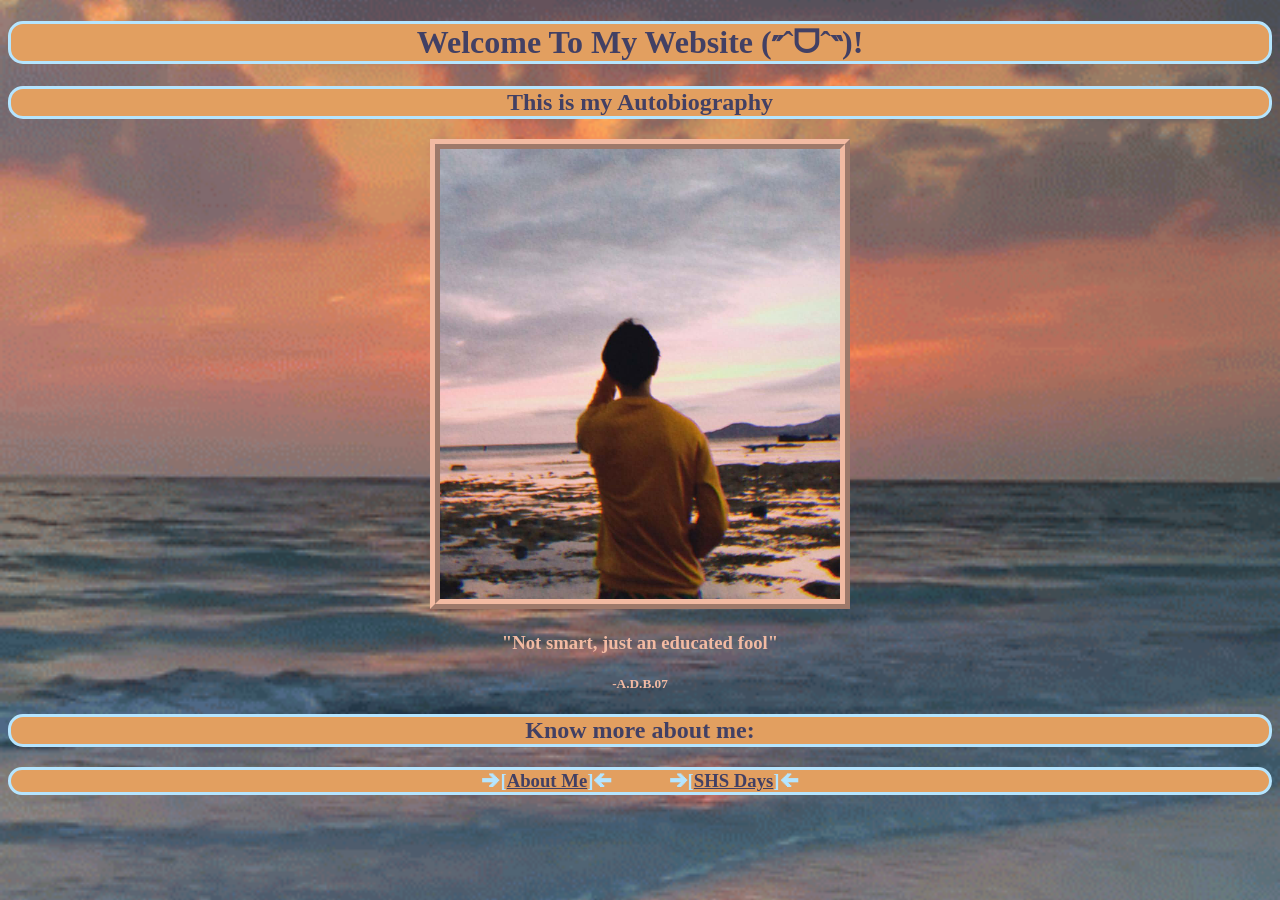
<file: index.html>
<!DOCTYPE html>
<html lang="en">
<head>
    <meta charset="UTF-8">
    <meta name="viewport" content="width=device-width, initial-scale=1.0">
    <title>ADB"s Autobiography</title>
    <link rel="stylesheet" type="text/css" href="stylesheet.css">
    <link rel="icon" type="image/jpg" href="imgs/Meisho.jpg">
</head>
    <h1 class="idxHdr">Welcome To My Website (˶ˆᗜˆ˵)!</h1>
    <h2 class="idxHdr">This is my Autobiography</h2>
    <p class="center">
        <img src="imgs/Balacy1.jpg" alt="Photo of Abraham Dave Balacy" width="400" height="450" id="idxImg">
    </p>
<body id="idxbody">
    <h3 class="sunset">"Not smart, just an educated fool"</h3>
    <h5 class="sunset">-A.D.B.07</h5>
    <h2 class="idxHdr">Know more about me:</h2>
    <h3 id="idxbttn">
        🡪[<a href="about.html" class="idxcol">About Me</a>]🡨   🡪[<a href="SHS Days.html" class="idxcol">SHS Days</a>]🡨
    </h3>
</body>
</html>
</file>
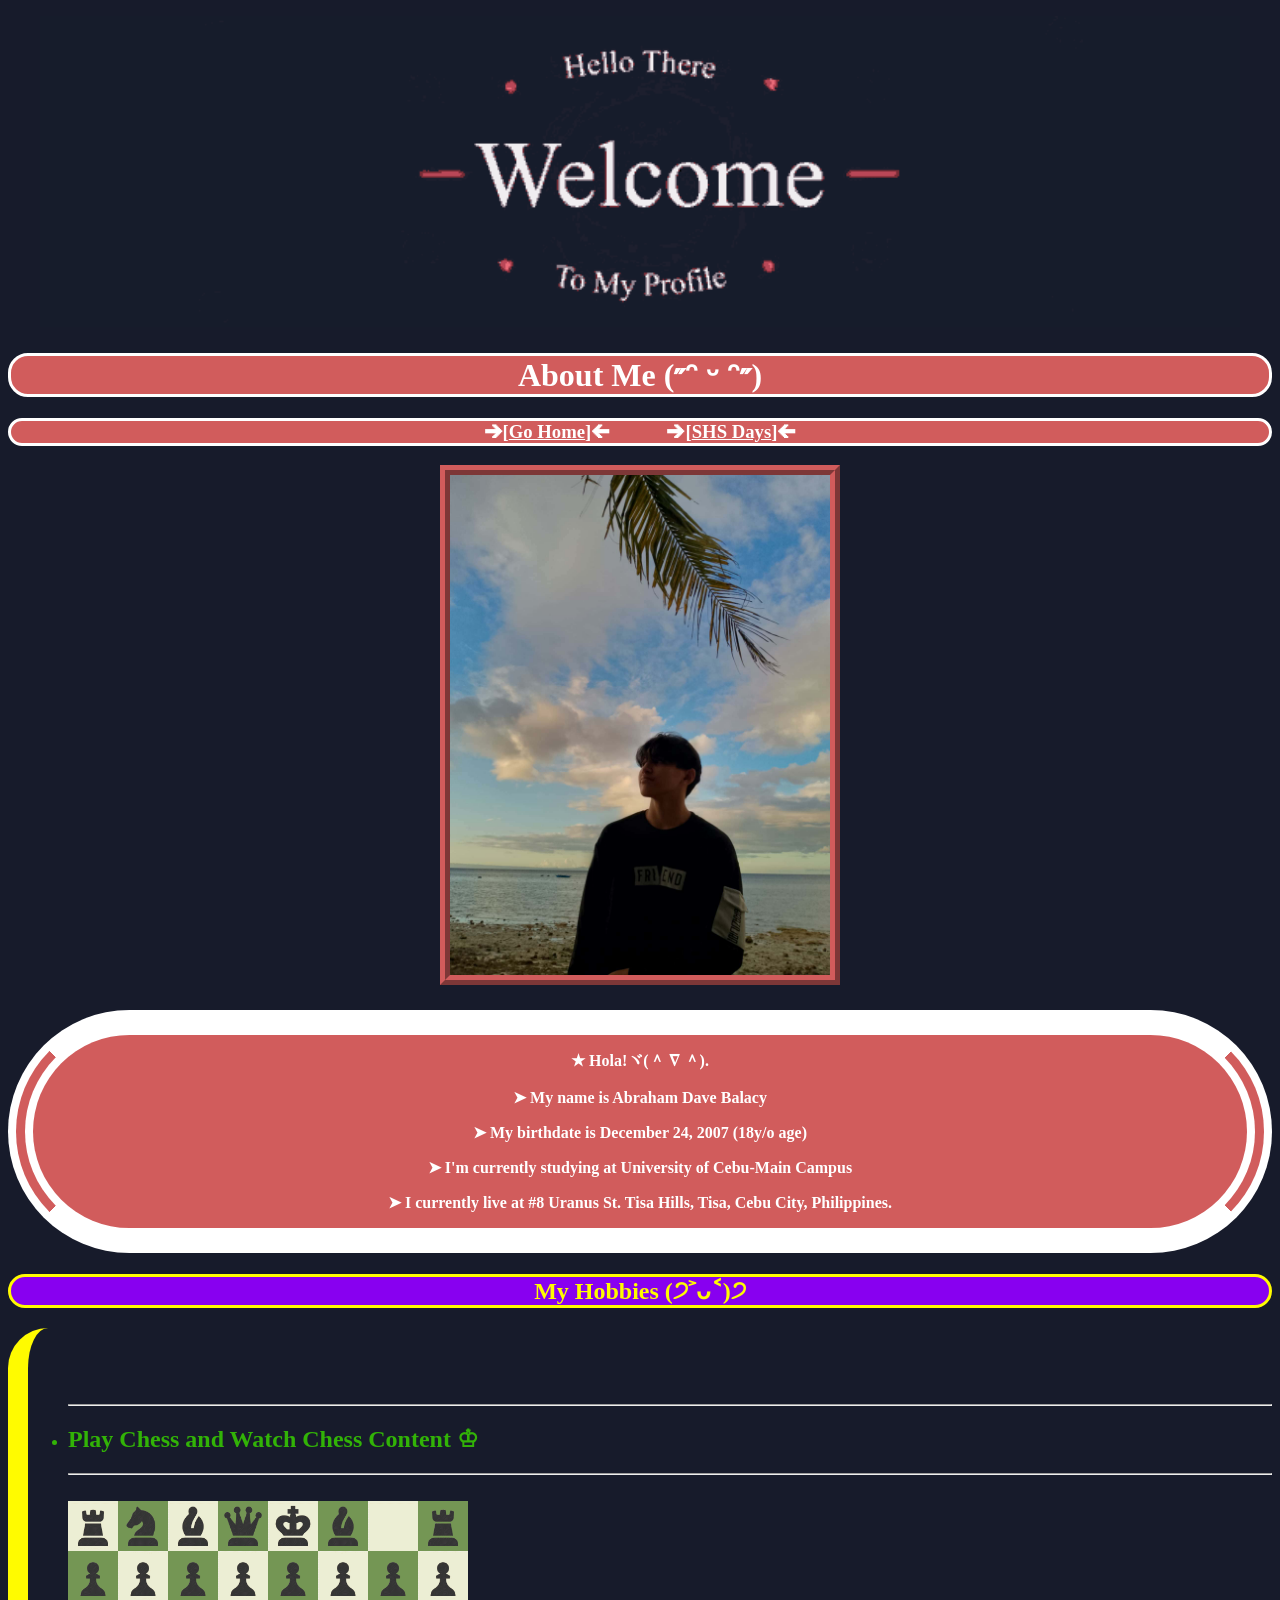
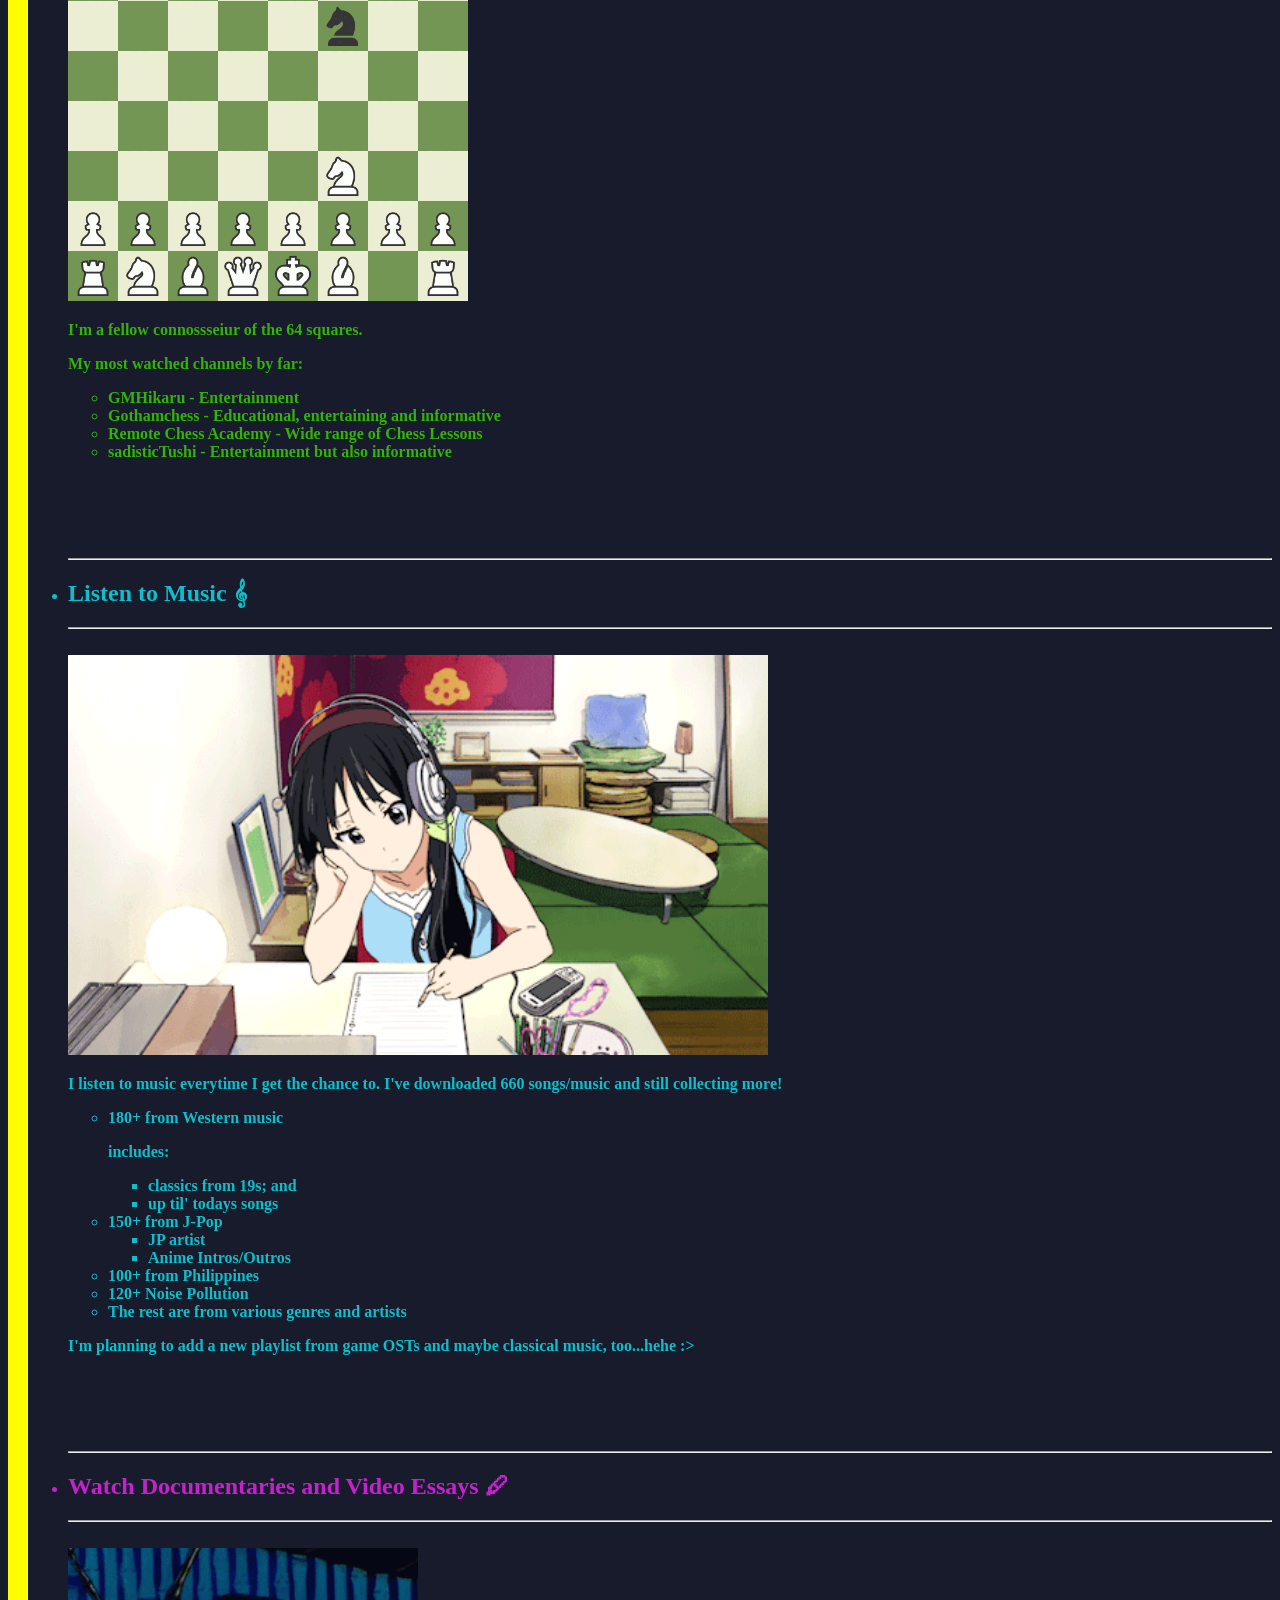
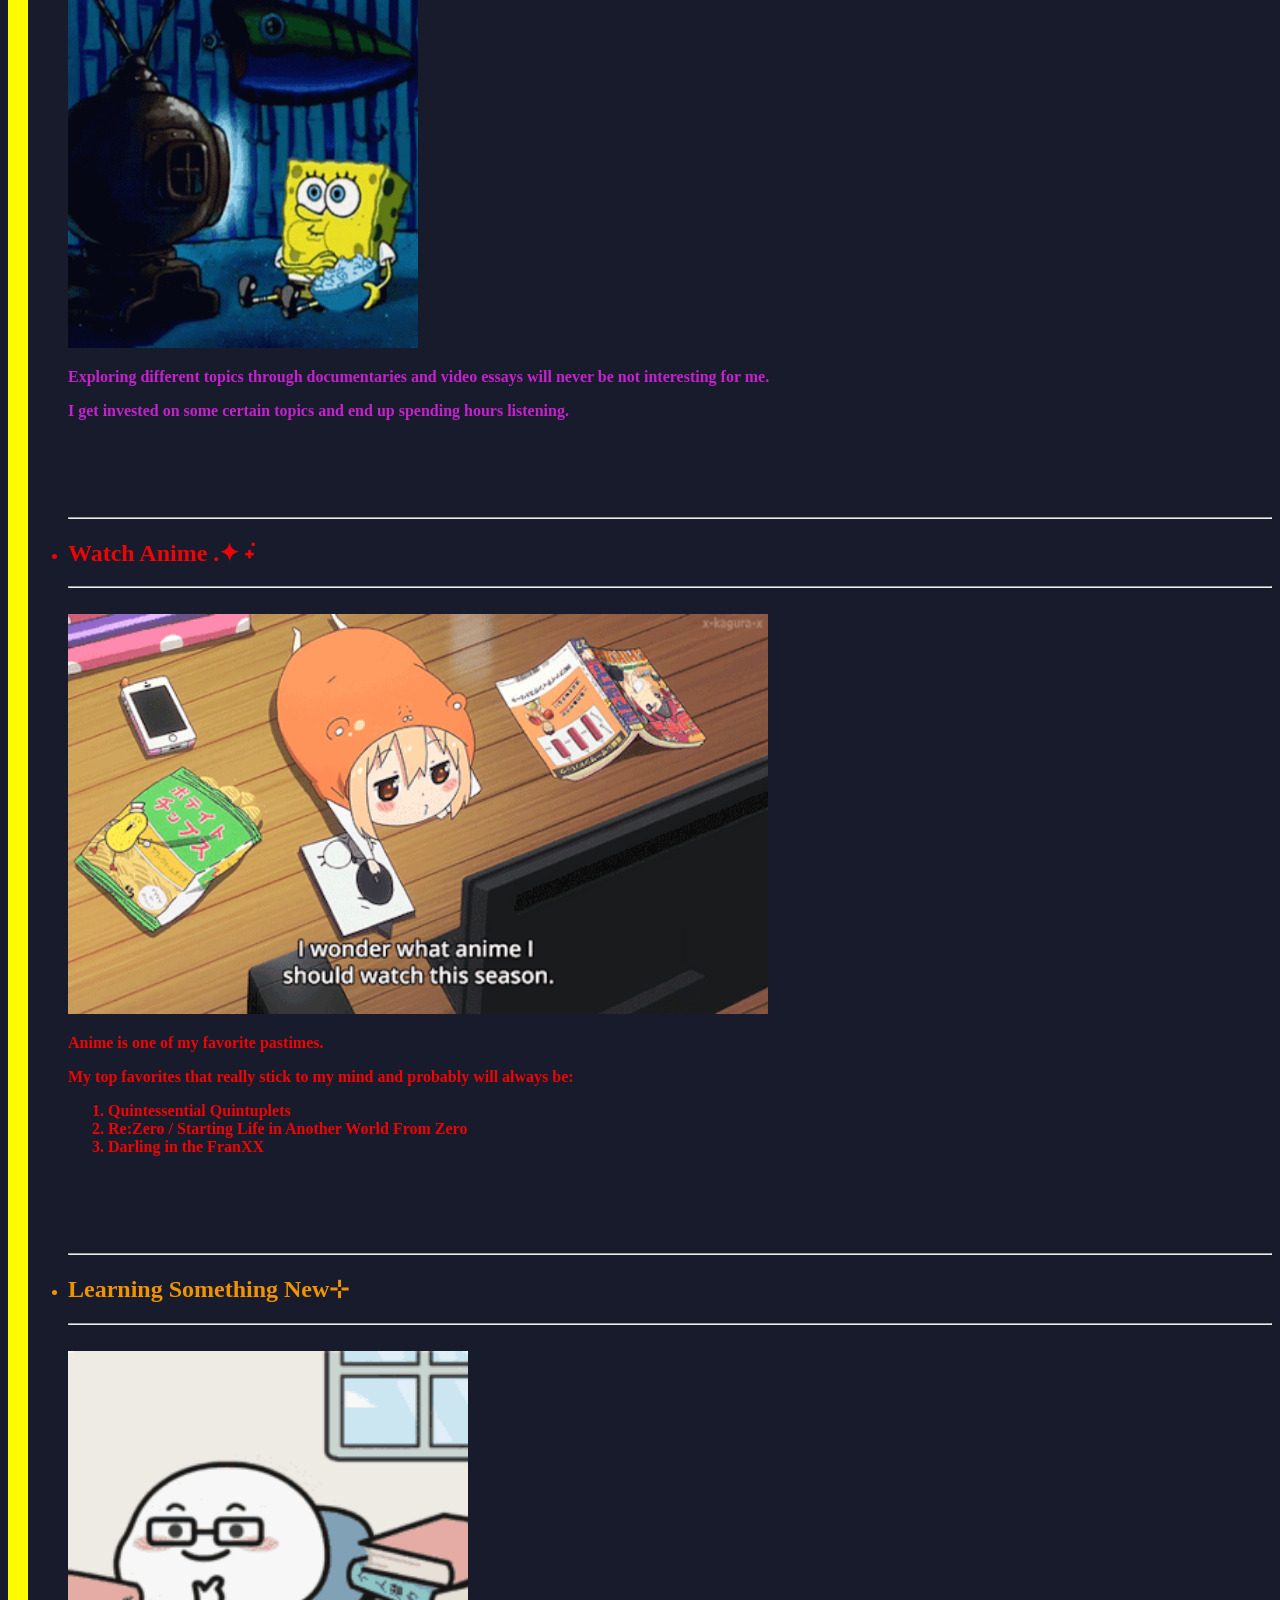
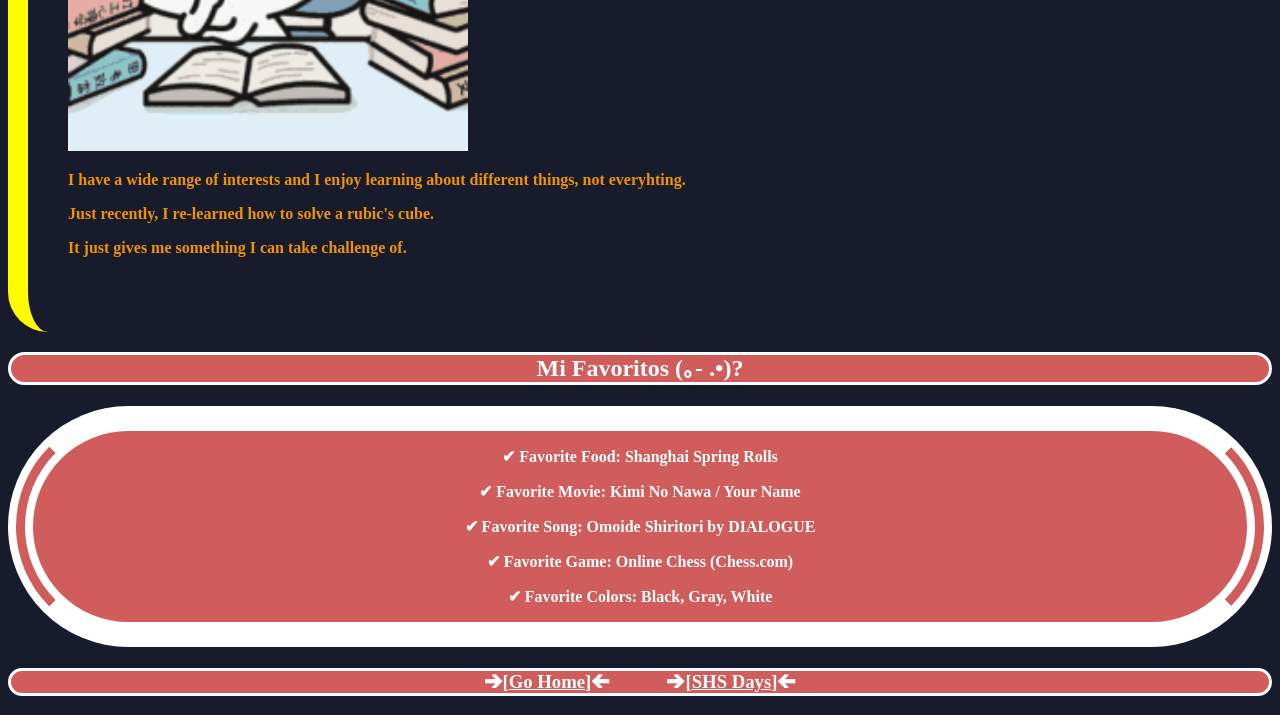
<file: about.html>
<!DOCTYPE html>
<html lang="en">
<head>
    <meta charset="UTF-8">
    <meta name="viewport" content="width=device-width, initial-scale=1.0">
    <title>About Abraham Dave Balacy</title>
    <link rel="stylesheet" type="text/css" href="stylesheet.css">
    <link rel="icon" type="image/jpg" href="imgs/Mambo.jpg">
</head>
    <body id="Abtbody">
        <p class="center">
            <img src="imgs/welcome.gif" alt="Welcome" width="1200">
        </p>
        <h1 class="AbtHdr">About Me (˶ᵔ ᵕ ᵔ˶)</h1>
        <h3 class="Abtbttn">
            🡪[<a href="index.html" class="Abtcol">Go Home</a>]🡨   🡪[<a href="SHS Days.html" class="Abtcol">SHS Days</a>]🡨
        </h3>
            <p class="center">
                <img src="imgs/Balacy2.jfif" alt="Photo of Abraham Dave Balacy" width="380" height="500" id="AbtImg">
            </p>
        <h4 id="AbtInt">
            <p>★ Hola!ヾ(＾ ∇ ＾).</p>
            <p>➤ My name is Abraham Dave Balacy</p>
            <p>➤ My birthdate is December 24, 2007 (18y/o age)</p>
            <p>➤ I'm currently studying at University of Cebu-Main Campus</p>
            <p>➤ I currently live at #8 Uranus St. Tisa Hills, Tisa, Cebu City, Philippines.</p>
        </h4>
        <h2 id="AbtHobs">My Hobbies (੭˃ᴗ˂)੭</h2>
    <ul id="AbtUL1">
                <br><br><br>
        <h4 id="green">
                <hr>
        <li><h2>Play Chess and Watch Chess Content ♔</h2></li>
                <hr><br>
            <img src="imgs/Chess.gif" alt="A series of chess moves" width="400" height="400">
            <p>I'm a fellow connossseiur of the 64 squares.</p>
            <p>My most watched channels by far:</p>
        <ul>
            <li>GMHikaru - Entertainment</li>
            <li>Gothamchess - Educational, entertaining and informative</li>
            <li>Remote Chess Academy - Wide range of Chess Lessons</li>
            <li>sadisticTushi - Entertainment but also informative</li>
        </ul>
        </h4>
                <br><br><br>
        <h4 id="blue">
                <hr>
        <li><h2>Listen to Music 𝄞</h2></li>
                <hr><br>
             <img src="imgs/Music.gif" alt="Listening to mucic" width="700" height="400">
            <p>I listen to music everytime I get the chance to. I've downloaded 660 songs/music and still collecting more!</p>
        <ul>
            <li>180+ from Western music</li>
            <p>includes:</p>
            <ul>
                <li>classics from 19s; and</li>
                <li>up til' todays songs</li>
            </ul>
            <li>150+ from J-Pop</li>
            <ul>
                <li>JP artist</li>
                <li>Anime Intros/Outros</li>
            </ul>
            <li>100+ from Philippines</li>
            <li>120+ Noise Pollution</li>
            <li>The rest are from various genres and artists</li>
        </ul>
            <p>I'm planning to add a new playlist from game OSTs and maybe classical music, too...hehe :></p>
        </h4>
                <br><br><br>
        <h4 id="purple">
                <hr>
        <li><h2>Watch Documentaries and Video Essays 🖊</h2></li>
                <hr><br>
            <img src="imgs/Watching.gif" alt="Watching Docu/Video essays" width="350" height="400">
            <p>Exploring different topics through documentaries and video essays will never be not interesting for me.</p>
            <p>I get invested on some certain topics and end up spending hours listening.</p>
        </h4>
                <br><br><br>
        <h4 id="red">
                <hr>
        <li><h2>Watch Anime .✦ ݁˖</h2></li>
                <hr><br>
            <img src="imgs/Anime.gif" alt="Wacthing anime" width="700" height="400">
            <p>Anime is one of my favorite pastimes.</p>
            <p>My top favorites that really stick to my mind and probably will always be:</p>
        <ol>
            <li>Quintessential Quintuplets</li>
            <li>Re:Zero / Starting Life in Another World From Zero</li>
            <li>Darling in the FranXX</li>
        </ol>
        </h4>
                <br><br><br>
        <h4 id="orange">
                <hr>
        <li><h2>Learning Something New⊹</h2></li>
                <hr><br>
            <img src="imgs/Learning.gif" alt="Learning" width="400" height="400">
            <p>I have a wide range of interests and I enjoy learning about different things, not everyhting.</p>
            <p>Just recently, I re-learned how to solve a rubic's cube.</p>
            <p>It just gives me something I can take challenge of.</p>
        </h4>
                <br><br><br>
    </ul>
    <h2 class="AbtHdr">Mi Favoritos (｡- .•)?</h2>
    <h4 id="AbtInt">
        <p>✔ Favorite Food: Shanghai Spring Rolls</p>
        <p>✔ Favorite Movie: Kimi No Nawa / Your Name</p>
        <p>✔ Favorite Song: Omoide Shiritori by DIALOGUE</p>
        <p>✔ Favorite Game: Online Chess (Chess.com)</p>
        <p>✔ Favorite Colors: Black, Gray, White</p>
    </h4>
    <h3 class="Abtbttn">
        🡪[<a href="index.html" class="Abtcol">Go Home</a>]🡨   🡪[<a href="SHS Days.html" class="Abtcol">SHS Days</a>]🡨
    </h3>
</body>
</html>
</file>
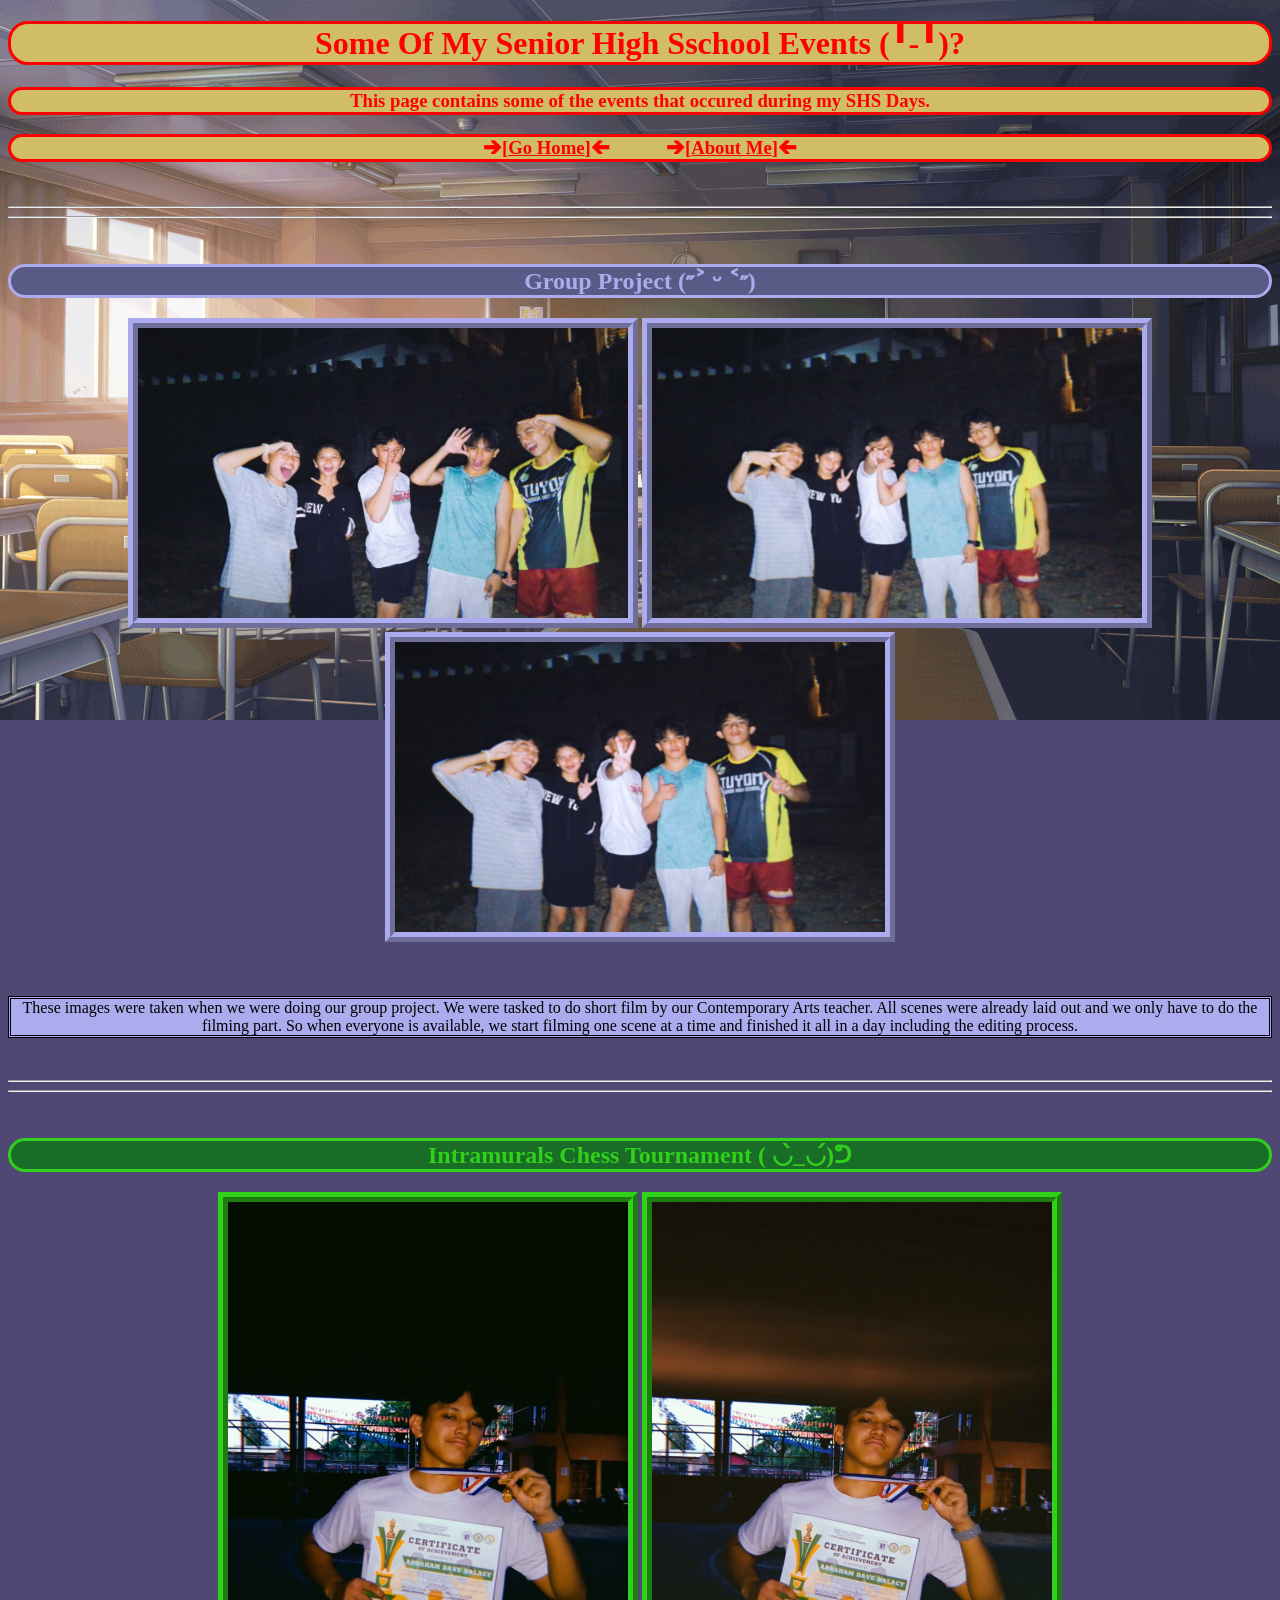
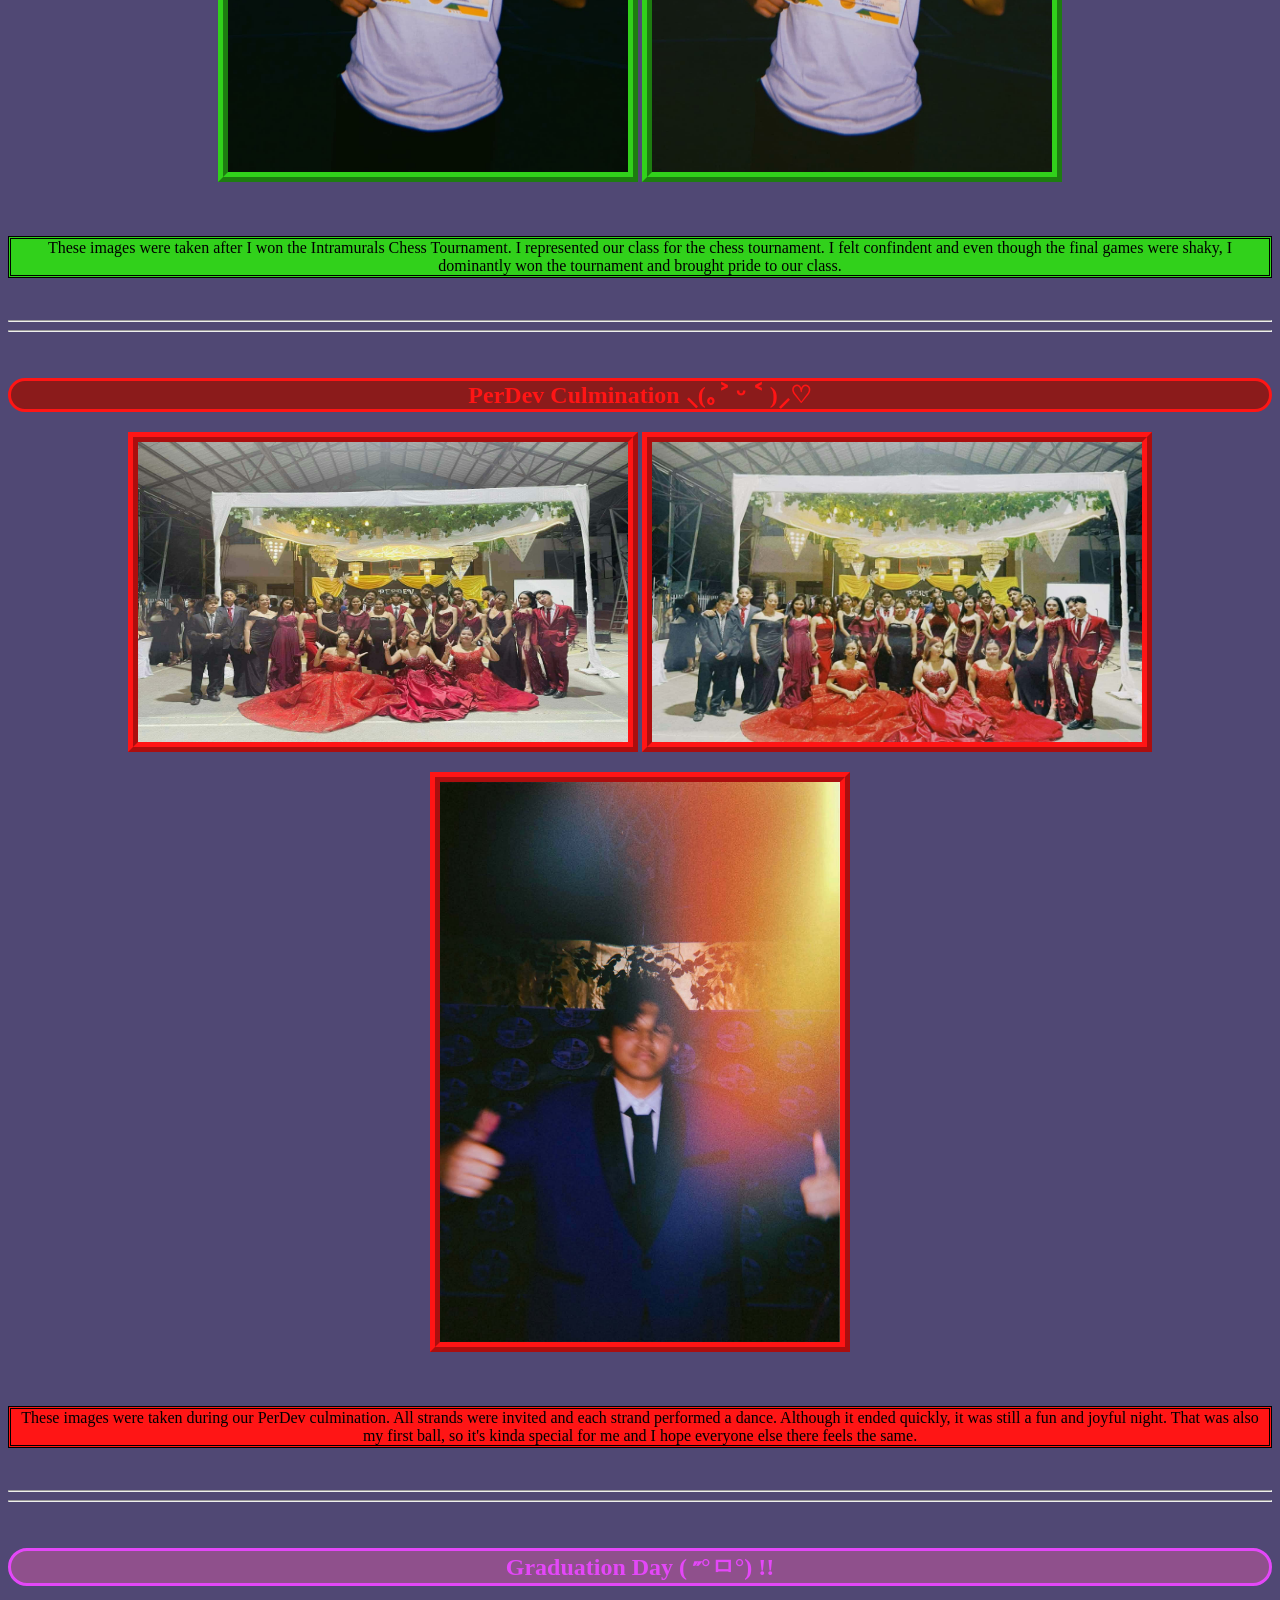
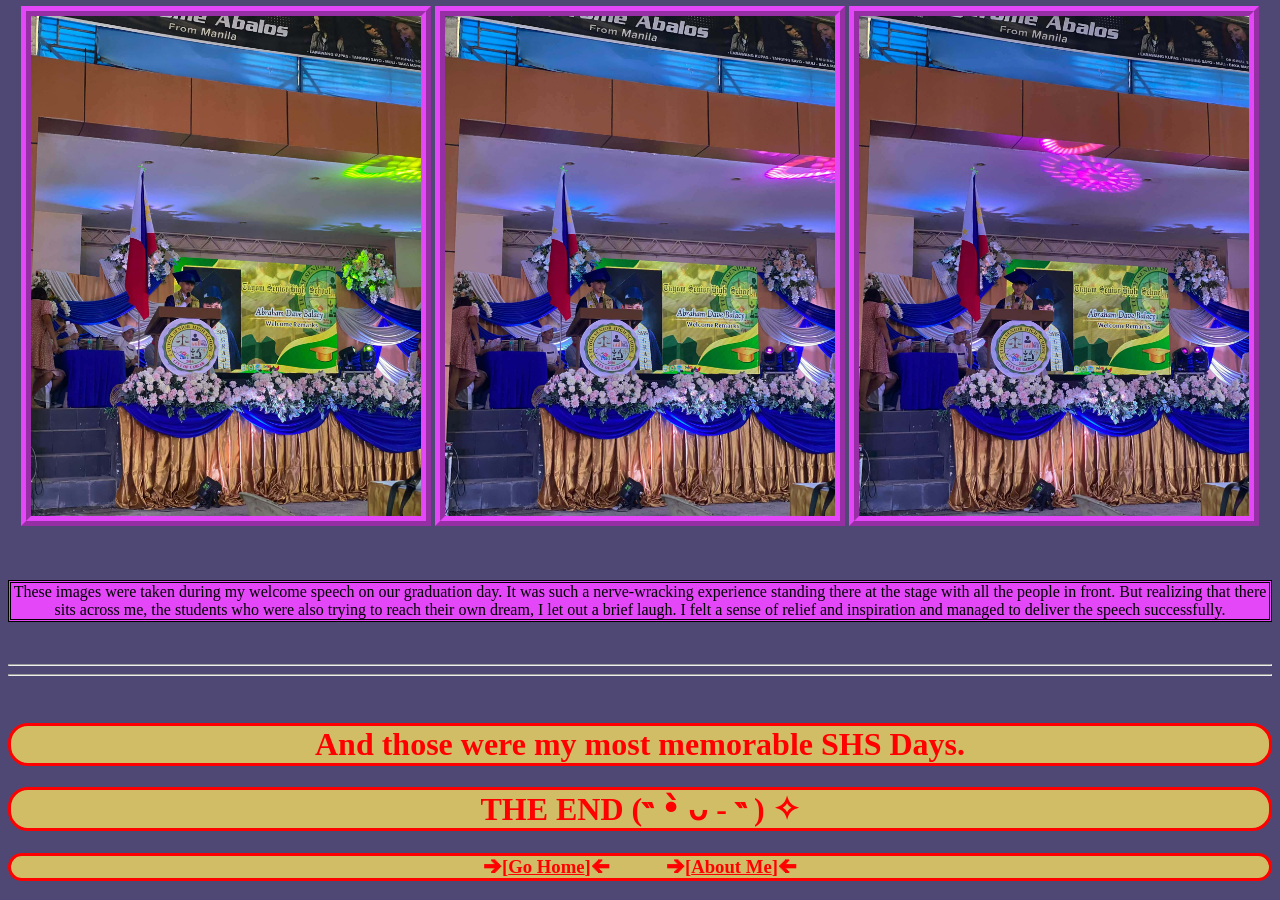
<file: SHS Days.html>
<!DOCTYPE html>
<html lang="en">
<head>
    <meta charset="UTF-8">
    <meta name="viewport" content="width=device-width, initial-scale=1.0">
    <title>ADB's SHS Days</title>
    <link rel="stylesheet" type="text/css" href="stylesheet.css">
    <link rel="icon" type="image/gif" href="imgs/Golship.gif">
</head>
    <h1 class="SHSHdr">Some Of My Senior High Sschool Events (╹-╹)?</h1>
    <h3 class="SHSHdr">This page contains some of the events that occured during my SHS Days.</h3>
    <h3 id="SHSbttn">
        🡪[<a href="index.html" class="SHScol">Go Home</a>]🡨   🡪[<a href="about.html" class="SHScol">About Me</a>]🡨
    </h3>
<body id="SHSbody">
            <br><hr><hr><br>
    <h2 id="SHSGP">Group Project (˶˃ ᵕ ˂˶)</h2>
        <p class="center">
            <img src="imgs/SHSgroproj1.jpg" alt="Photo of Abraham Dave Balacy and his groupmates" width="490" height="290" class="SHSGPImg">
            <img src="imgs/SHSgroproj2.jpg" alt="Photo of Abraham Dave Balacy and his groupmates" width="490" height="290" class="SHSGPImg">
            <img src="imgs/SHSgroproj3.jpg" alt="Photo of Abraham Dave Balacy and his groupmates" width="490" height="290" class="SHSGPImg">
        </p>
            <br>
        <p id="SHSP1tx">These images were taken when we were doing our group project. We were tasked to do short film by our Contemporary Arts teacher. All scenes were already laid out and we only have to do the filming part. So when everyone is available, we start filming one scene at a time and finished it all in a day including the editing process.</p>
            <br><hr><hr><br>
    <h2 id="SHSICT">Intramurals Chess Tournament ( ◡̀_◡́)ᕤ</h2>
        <p class="center">
            <img src="imgs/ChessInt1.jpg" alt="Photo of Abraham Dave Balacy with Cert. and Medal for winning Intramurals Chess Tournament" width="400" height="570" class="SHSICTImg">
            <img src="imgs/ChessInt2.jpg" alt="Photo of Abraham Dave Balacy with Cert. and Medal for winning Intramurals Chess Tournament" width="400" height="570" class="SHSICTImg">
        </p>
            <br>
        <p id="SHSP2tx">These images were taken after I won the Intramurals Chess Tournament. I represented our class for the chess tournament. I felt confindent and even though the final games were shaky, I dominantly won the tournament and brought pride to our class.</p>
            <br><hr><hr><br>
    <h2 id="SHSPDC">PerDev Culmination ⸜(｡˃ ᵕ ˂ )⸝♡</h2>
        <p class="center">
            <img src="imgs/PDculm1.jfif" alt="Photo of Abraham Dave Balacy and his classmates" width="490" height="300" class="SHSPDCImg">
            <img src="imgs/PDculm2.jfif" alt="Photo of Abraham Dave Balacy and his classmates" width="490" height="300" class="SHSPDCImg">
        </p>
        <p class="center">
            <img src="imgs/PDculm3.jfif" alt="Photo of Abraham Dave Balacy" width="400" height="560" class="SHSPDCImg">
        </p>
            <br>
        <p id="SHSP3tx">These images were taken during our PerDev culmination. All strands were invited and each strand performed a dance. Although it ended quickly, it was still a fun and joyful night. That was also my first ball, so it's kinda special for me and I hope everyone else there feels the same.</p>
            <br><hr><hr><br>
    <h2 id="SHSGD">Graduation Day ( ˶°ㅁ°) !!</h2>
        <p class="center">
            <img src="imgs/Grad1.jfif" alt="Photo of Abraham Dave Balacy delivering a speech" width="390" height="500" class="SHSGDImg">
            <img src="imgs/Grad2.jfif" alt="Photo of Abraham Dave Balacy delivering a speech" width="390" height="500" class="SHSGDImg">
            <img src="imgs/Grad3.jfif" alt="Photo of Abraham Dave Balacy delivering a speech" width="390" height="500" class="SHSGDImg">
        </p>
            <br>
        <p id="SHSP4tx">These images were taken during my welcome speech on our graduation day. It was such a nerve-wracking experience standing there at the stage with all the people in front. But realizing that there sits across me, the students who were also
            trying to reach their own dream, I let out a brief laugh. I felt a sense of relief and inspiration and managed to deliver the speech successfully.</p>
            <br><hr><hr><br>
        <h1 class="SHSHdr">And those were my most memorable SHS Days.</h1>
        <h1 class="SHSHdr">THE END (˵ •̀ ᴗ - ˵ ) ✧</h1>
        <h3 id="SHSbttn">
            🡪[<a href="index.html" class="SHScol">Go Home</a>]🡨   🡪[<a href="about.html" class="SHScol">About Me</a>]🡨
        </h3>
</body>
</html>
</file>
<file: stylesheet.css>
.idxHdr {
    text-align: center; 
    color: rgb(66, 64, 100);
    border-style: solid;
    border-radius: 15px;
    border-color: rgb(181, 229, 255);
    background-color: rgb(226, 159, 96);
}
#idxImg {
    text-align: center;
    border-style: ridge;
    border-width: 10px;
    border-color: rgb(242, 186, 162);
}
.sunset {
    text-align: center;
    color:rgb(242, 186, 162);
}
#idxbttn {
    color: rgb(181, 229, 255);
    text-align: center;
    background-color: rgb(226, 159, 96);
    border-color: rgb(181, 229, 255);
    border-style: solid;
    border-radius: 15px;
}
#idxbody {
    background-image: url('imgs/Sunset.gif');
    background-repeat: no-repeat;
    background-size: cover;
    background-position: center;
}
.idxcol {
    color: rgb(66, 64, 100);
}
.center {
    text-align: center;
}
.Abtcol {
    color: rgb(255, 255, 255);
}
#AbtImg {
    border-style: ridge;
    border-width: 10px;
    border-color: rgb(209, 92, 92);
}
#AbtInt {
    color: rgb(255, 255, 255);
    text-align: center;
    background-color: rgb(209, 92, 92);
    border-left-style: double;
    border-left-color: rgb(255, 255, 255);
    border-top-style: solid;
    border-top-color: rgb(255, 255, 255);
    border-right-style: double;
    border-right-color: rgb(255, 255, 255);
    border-bottom-style: solid;
    border-bottom-color: rgb(255, 255, 255);
    border-width: 25px;
    border-radius: 150px;
}
#AbtHobs {
    color: rgb(255, 251, 0);
    text-align: center;
    border-style: solid;
    border-color: rgb(255, 251, 0);
    border-radius: 20px;
    background-color: rgb(136, 0, 240);
}
#Abtbody {
    background-color: rgb(23, 27, 43);
}
.AbtHdr {
    color: rgb(255, 255, 255);
    text-align: center;
    border-style: solid;
    border-color: rgb(255, 255, 255);
    border-radius: 20px;
    background-color: rgb(209, 92, 92);
}
#AbtUL1 {
    border-left-style: solid;
    border-radius: 40px;
    border-width: 20px;
    border-color: rgb(255, 251, 0);
}
.Abtbttn {
    color: rgb(255, 255, 255);
    text-align: center;
    border-style: solid;
    border-color: rgb(255, 255, 255);
    border-radius: 20px;
    background-color: rgb(209, 92, 92);
}
#green {
    color: rgb(50, 179, 7);
}
#blue {
    color: rgb(14, 190, 202);
}
#purple {
    color: rgb(197, 34, 206);
}
#red {
    color: rgb(237,5,5);
}
#orange {
    color: rgb(240,147,0);
}
.left {
    text-align: left;
}
#AbtMFli {
    text-align: center;
    color: rgb(255, 255, 255);
    background-color: rgb(209, 92, 92);
    border-style: solid;
    border-color: rgb(255, 255, 255);
    border-radius: 100px;
}
#SHSbody {
    background-color: rgb(80, 72, 116);
    background-image: url('imgs/School.gif');
    background-repeat: no-repeat;
    background-position: top;
    background-attachment: fixed;
    background-size: 100%;
}
.SHSHdr {
    color: rgb(255, 0, 0);
    text-align: center;
    background-color: rgb(209, 189, 101);
    border-style: solid ;
    border-width: 3px;
    border-radius: 20px;
}
#SHSbttn {
    color: rgb(255, 0, 0);
    text-align: center;
    background-color: rgb(209, 189, 101);
    border-style: solid ;
    border-width: 3px;
    border-radius: 20px;
}
.SHScol {
    color: rgb(255, 0, 0);
}
#SHSGP {
    color: rgb(171, 171, 237);
    text-align: center;
    background-color: rgb(90, 90, 134);
    border-style: solid;
    border-radius: 20px;
}
.SHSGPImg {
    text-align: center;
    border-style: ridge;
    border-width: 10px;
    border-color: rgb(171, 171, 237);
}
#SHSP1tx {
    background-color: rgb(171, 171, 237);
    text-align:center;
    border-style: double;
    border-color: black;
}
#SHSICT {
    color: rgb(49, 209, 27);
    text-align: center;
    background-color: rgb(26, 109, 39);
    border-style: solid;
    border-radius: 20px;
}
.SHSICTImg {
    text-align: center;
    border-style: ridge;
    border-width: 10px;
    border-color: rgb(49, 209, 27);
}
#SHSP2tx {
    background-color: rgb(49,209,27);
    text-align:center;
    border-style: double;
    border-color: black;
}
#SHSPDC {
    color: rgb(255, 21, 21);
    text-align: center;
    background-color: rgb(139, 27, 27);
    border-style: solid;
    border-radius: 20px;
}
.SHSPDCImg {
    text-align: center;
    border-style: ridge;
    border-width: 10px;
    border-color: rgb(255, 21, 21);
}
#SHSP3tx {
    background-color: rgb(255, 21,21);
    text-align:center;
    border-style: double;
    border-color: black;
}
#SHSGD {
    color: rgb(228, 71, 248);
    text-align: center;
    background-color: rgb(143, 80, 140);
    border-style: solid;
    border-radius: 20px;
}
.SHSGDImg {
    text-align: center;
    border-style: ridge;
    border-width: 10px;
    border-color: rgb(228, 71, 248);
}
#SHSP4tx {
    background-color: rgb(228, 71, 248);
    text-align:center;
    border-style: double;
    border-color: black;
}
</file>
